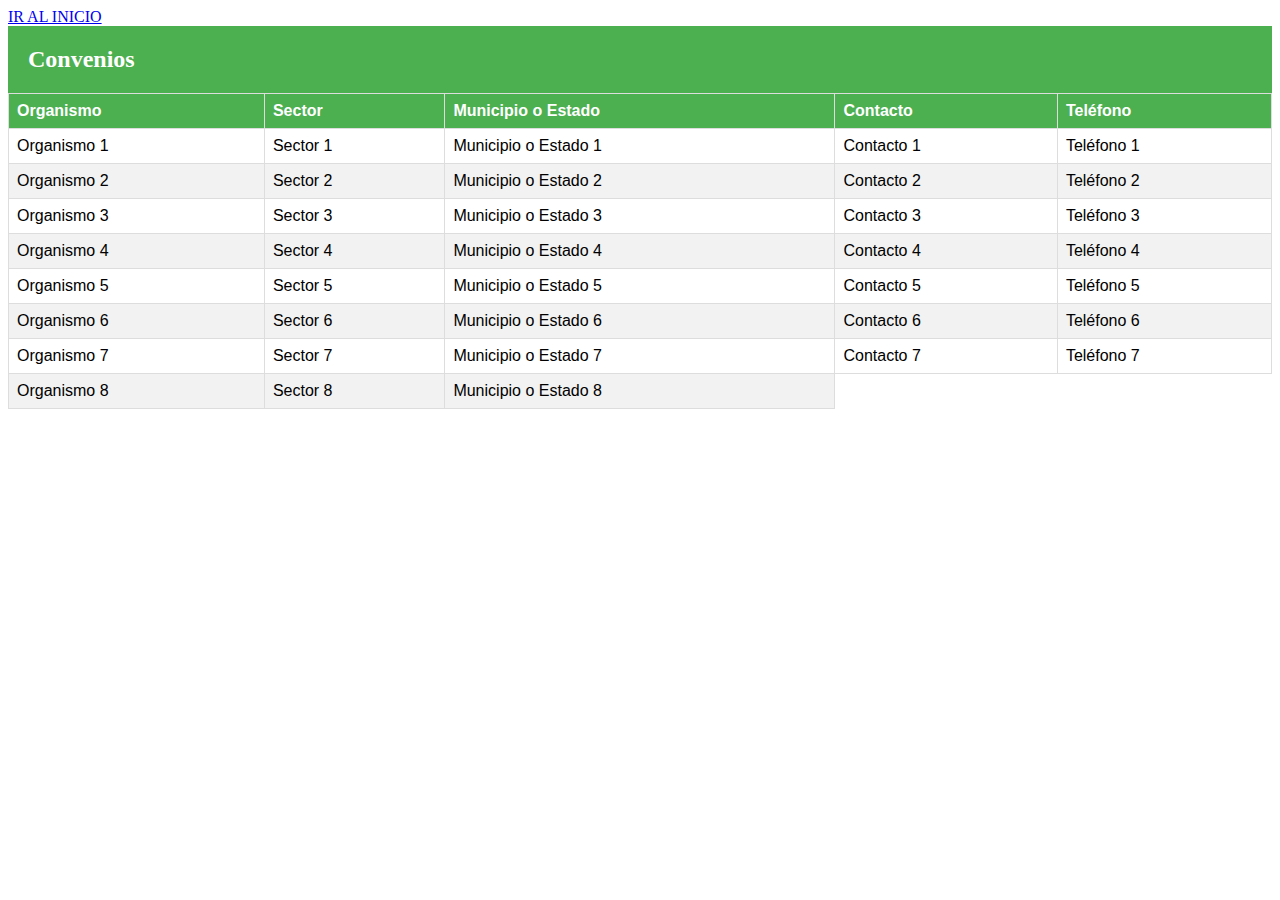
<file: convenios.html>
<!DOCTYPE html>
<html>
<head>
	<title>Convenios</title>
	<style>
		table {
			font-family: Arial, sans-serif;
			border-collapse: collapse;
			width: 100%;
			max-height: 200px;
			overflow-y: scroll;
		}

		td, th {
			border: 1px solid #dddddd;
			text-align: left;
			padding: 8px;
		}

		th {
			background-color: #4CAF50;
			color: white;
		}

		tr:nth-child(even) {
			background-color: #f2f2f2;
		}

		#header {
			background-color: #4CAF50;
			color: white;
			font-size: 24px;
			font-weight: bold;
			padding: 20px;
		}
	</style>
</head>
<body>
    <div class="contenedor sombra">
    
        <a class="boton" href="practica8.html">IR AL INICIO</a>
	<div id="header">Convenios</div>
	<table>
		<thead>
			<tr>
				<th>Organismo</th>
				<th>Sector</th>
				<th>Municipio o Estado</th>
				<th>Contacto</th>
				<th>Teléfono</th>
			</tr>
		</thead>
		<tbody>
			<tr>
				<td>Organismo 1</td>
				<td>Sector 1</td>
				<td>Municipio o Estado 1</td>
				<td>Contacto 1</td>
				<td>Teléfono 1</td>
			</tr>
			<tr>
				<td>Organismo 2</td>
				<td>Sector 2</td>
				<td>Municipio o Estado 2</td>
				<td>Contacto 2</td>
				<td>Teléfono 2</td>
			</tr>
			<tr>
				<td>Organismo 3</td>
				<td>Sector 3</td>
				<td>Municipio o Estado 3</td>
				<td>Contacto 3</td>
				<td>Teléfono 3</td>
			</tr>
			<tr>
				<td>Organismo 4</td>
				<td>Sector 4</td>
				<td>Municipio o Estado 4</td>
				<td>Contacto 4</td>
				<td>Teléfono 4</td>
			</tr>
			<tr>
				<td>Organismo 5</td>
				<td>Sector 5</td>
				<td>Municipio o Estado 5</td>
				<td>Contacto 5</td>
				<td>Teléfono 5</td>
			</tr>
			<tr>
				<td>Organismo 6</td>
				<td>Sector 6</td>
				<td>Municipio o Estado 6</td>
				<td>Contacto 6</td>
				<td>Teléfono 6</td>
			</tr>
			<tr>
				<td>Organismo 7</td>
				<td>Sector 7</td>
				<td>Municipio o Estado 7</td>
				<td>Contacto 7</td>
				<td>Teléfono 7</td>
			</tr>
			<tr>
				<td>Organismo 8</td>
				<td>Sector 8</td>
				<td>Municipio o Estado 8
</file>
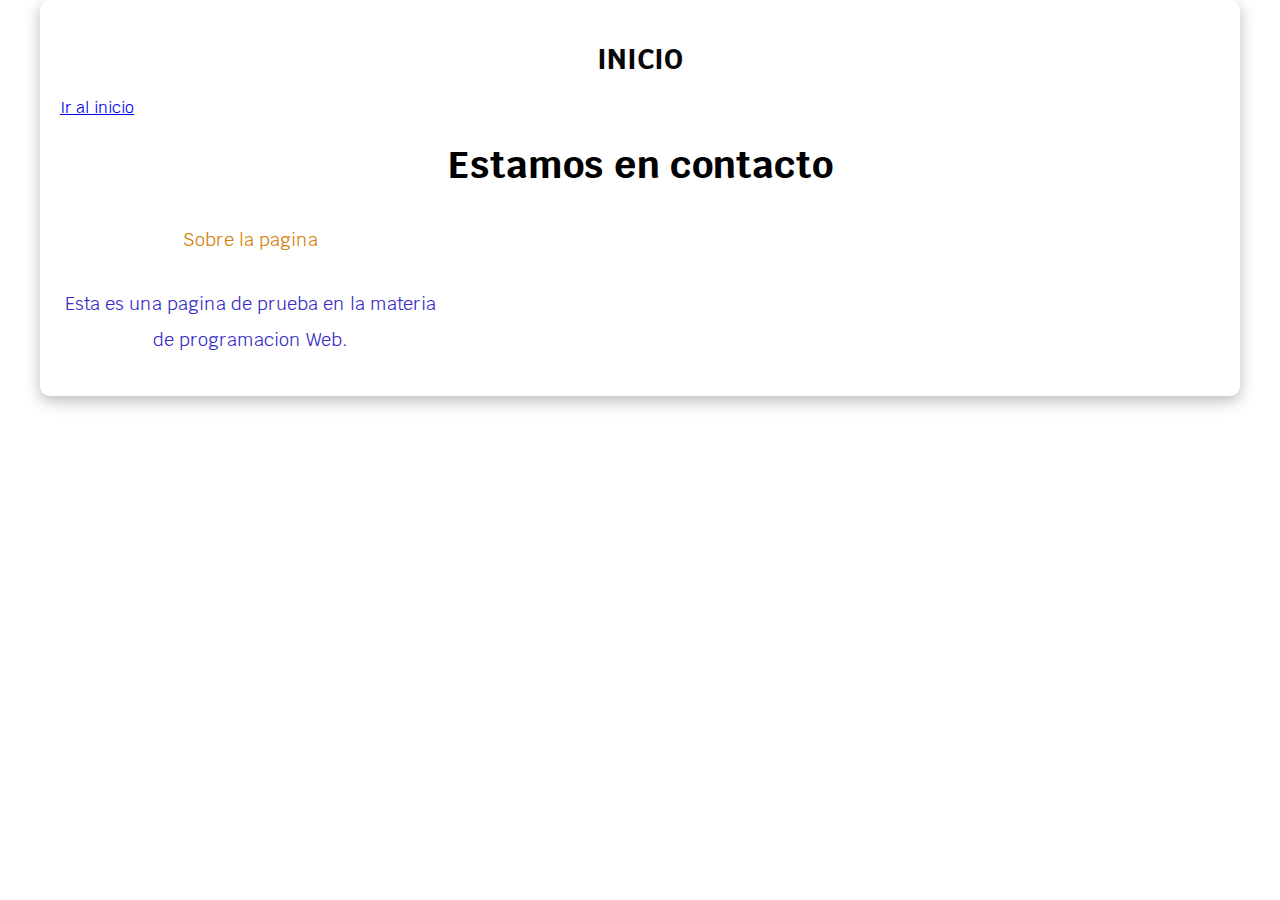
<file: inicio.html>
<!DOCTYPE html>
<html lang="en">
<head>
    <meta charset="UTF-8">
    <meta name="viewport" content="width=device-width, initial-scale=1.0">
    <title>INICIO</title>
    <link rel="preload" href="css/normalize.css" as="style">
    <link rel="stylesheet" href="css/normalize.css">
    <link href="https://fonts.googleapis.com/css2?family=Krub:wght@400;700&display=swap" rel="stylesheet">
    <link rel="preload" href="css/style1.css" as="style">
    <link href="css/style1.css" rel="stylesheet">
</head>
<body>
    

    <main>
        <div class="contenedor sombra">
         <h2>INICIO</h2>
         <a href="practica8.html">Ir al inicio</a>
         <h1>Estamos en contacto</h1>
         <div class="servicios">
            <section class="servicio">
                <h3>Sobre la pagina</h3>
                
                <p> Esta es una pagina de prueba en la materia de programacion Web. </p>
            </section>
        
       
         </div> <!--.servicios-->
         </div>
         </main>
</body>
</html>
</file>
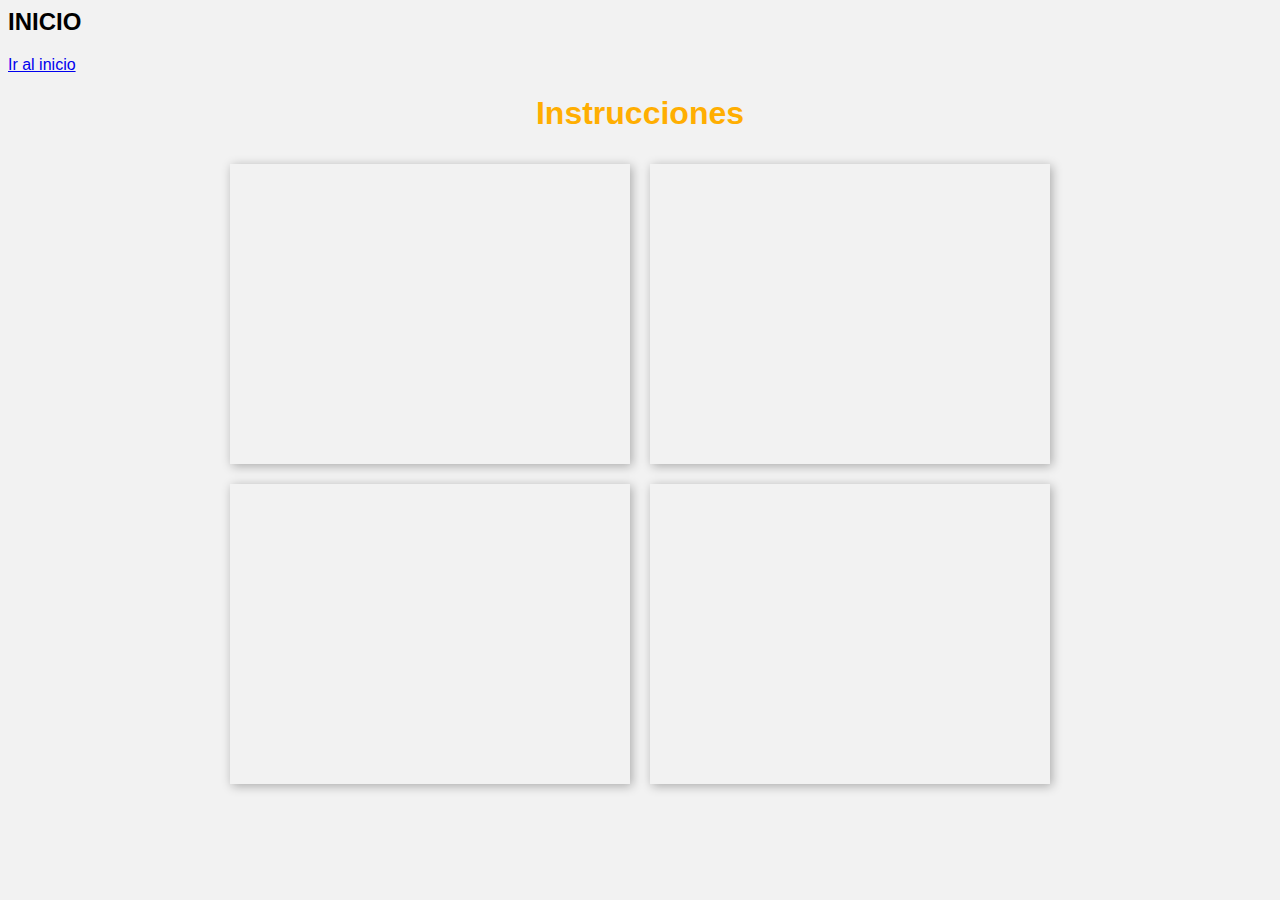
<file: Instrucciones.html>
<html>
<head>
	<title>Instrucciones</title>
	<style>
		body {
			font-family: Arial;
			background-color: #f2f2f2;
		}
		h1 {
			color: rgb(255, 174, 1);
			text-align: center;
		}
		.video-gallery {
			display: flex;
			flex-wrap: wrap;
			justify-content: center;
			align-items: center;
			margin: 20px;
		}
		.video-container {
			width: 400px;
			height: 300px;
			margin: 10px;
			box-shadow: 2px 2px 10px rgba(0, 0, 0, 0.3);
			overflow: hidden;
			position: relative;
			cursor: pointer;
			transition: transform 0.5s;
		}
		.video-container:hover {
			transform: scale(1.1);
		}
		.video-container iframe {
			width: 100%;
			height: 100%;
			position: absolute;
			top: 0;
			left: 0;
		}
		.video-title {
			position: absolute;
			bottom: 0;
			left: 0;
			right: 0;
			background-color: rgba(0, 0, 0, 0.7);
			color: #f2f2f2;
			font-size: 18px;
			font-weight: bold;
			padding: 10px;
			text-align: center;
			opacity: 0;
			transition: opacity 0.5s;
		}
		.video-container:hover .video-title {
			opacity: 1;
		}
	</style>
</head>
<body>
    <div class="contenedor sombra">
        <h2>INICIO</h2>
        <a href="practica8.html">Ir al inicio</a>
	<h1>Instrucciones</h1>
	<div class="video-gallery">
		<div class="video-container">
			<iframe width="400" height="300" src="https://www.youtube.com/embed/VIDEO_ID_1" frameborder="0" allowfullscreen></iframe>
			<div class="video-title">CARTA COMPROMISO</div>
		</div>
		<div class="video-container">
			<iframe width="400" height="300" src="https://www.youtube.com/embed/VIDEO_ID_2" frameborder="0" allowfullscreen></iframe>
			<div class="video-title">LLENADO DEL FORMULARIO DE REGISTRO</div>
		</div>
		<div class="video-container">
			<iframe width="400" height="300" src="https://www.youtube.com/embed/VIDEO_ID_3" frameborder="0" allowfullscreen></iframe>
			<div class="video-title">REGISTRO AUTORIZACION</div>
		</div>
		<div class="video-container">
			<iframe width="400" height="300" src="https://www.youtube.com/embed/VIDEO_ID_4" frameborder="0" allowfullscreen></iframe>
			<div class="video-title">ANEXO TÉCNICO</div>
		</div>
	</div>
</body>
</html>
</file>
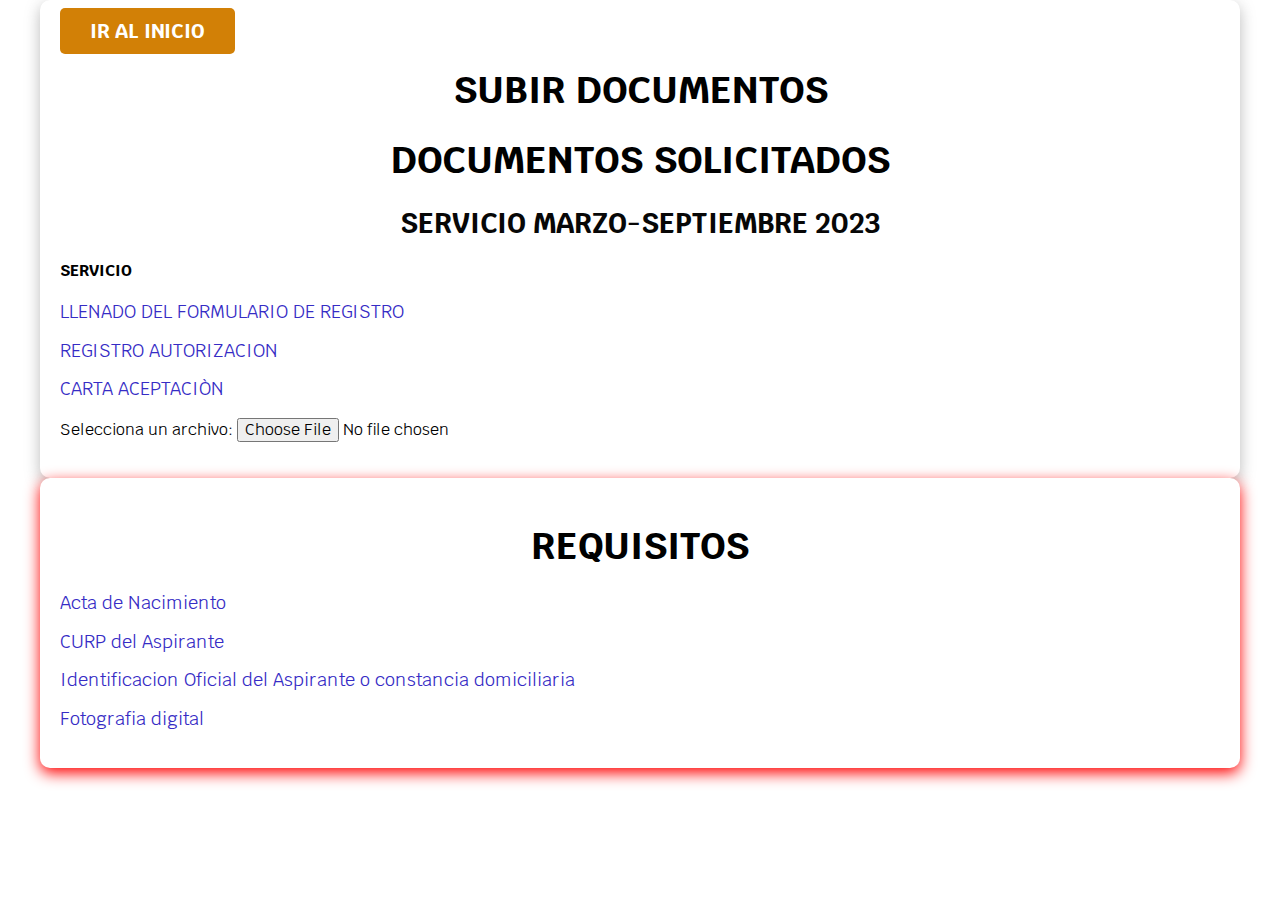
<file: sobremi.html>
<html lang="en">
<head>
    <meta charset="UTF-8">
    <meta name="viewport" content="width=device-width, initial-scale=1.0">
    <title>CONVOCATORIA</title>
    <link rel="preload" href="css/normalize.css" as="style">
    <link rel="stylesheet" href="css/normalize.css">
    <link href="https://fonts.googleapis.com/css2?family=Krub:wght@400;700&display=swap" rel="stylesheet">
    <link rel="preload" href="css/style1.css" as="style">
    <link href="css/style1.css" rel="stylesheet">
</head>
<body>
    <div class="contenedor sombra">
    
    <a class="boton" href="practica8.html">IR AL INICIO</a>
    <h1>SUBIR DOCUMENTOS</h1>

    <h1>DOCUMENTOS SOLICITADOS</h1>
    <H2>SERVICIO MARZO-SEPTIEMBRE 2023</H2>
    <H4>SERVICIO</H4>
    <p>LLENADO DEL FORMULARIO DE REGISTRO</p>
    <P>REGISTRO AUTORIZACION</P>
    <p>CARTA ACEPTACIÒN</p>
    
    <form>
        <label for="file-upload">Selecciona un archivo:</label>
        <input type="file" id="file-upload" name="file-upload">
      </form>
    
    </div>
    <div class="contenedor sombrer">
    <H1>REQUISITOS</H1>
    <p>Acta de Nacimiento</p>
    <p>CURP del Aspirante</p>
    <p>Identificacion Oficial del Aspirante o constancia domiciliaria</p>
    <p>Fotografia digital</p>
    </div>

</body>
</html>
</file>
<file: css/style1.css>
:root{
--blanco:#ffffff;
--oscuro:#212121;
--primario: #ffa007;
--secundario: #d28006;
--gris: #757575;
--grisClaro: #ffd900;    
}
html{ 
    font-size: 62.5%;
    box-sizing: border-box;
    scroll-snap-type: mandatory;
}
/**Scroll snap**/
.servicios, .navegacion-principal, .formulario {
    scroll-snap-align: center;
    scroll-snap-stop: always;
}
*, *:before, *:after{
    box-sizing: inherit;
}

body{
    font-size:16px;
    font-family: 'Krub', sans-serif;
    background-image:linear-gradient(to top,var(--blanco)0%,var(--blanco )100%);
}
.contenedor{
    max-width: 120rem ;
    margin: 0 auto;
}
.boton{
    background-color: var(--secundario);
    color: var(--blanco);
    padding: 1rem 3rem;
    margin-top: 3rem;
    font-size: 2rem;
    text-decoration: none;
    text-transform: uppercase;
    font-weight: bold;
    border-radius: .5rem;
    width: 90%;
    text-align: center;
    border: none;
}
@media(min-width: 768px){
    .boton{
        width: auto;
    }
}
.boton:hover{
    cursor: pointer;
}
.sombra{
    box-shadow: 0px 5px 15px 0px rgba(112, 112, 112, 0.48);
    background-color: var(--blanco);
    padding: 2rem;
    border-radius: 1rem;
}
.sombrer{
    box-shadow: 0px 5px 15px 0px red;
    background-color: var(--blanco);
    padding: 2rem;
    border-radius: 1rem;
}
/**Tipografia**/
p{
    font-size: 1.8rem;
    color: rgb(54, 44, 197);
}
h1{
    font-size: 3.8rem;
    color: #000000;
}
h2{
    font-size: 2.8rem;
    color: #070707;
}
h3{
    font-size: 1.8rem;
}
h1,h2,h3{
    text-align: center;
}

/**Titulos**/
.titulo span {
    font-size: 2rem;
}
/**Utilidades**/
.w-sm-100{
    width: 100%;
}
@media (min-width: 768px){
    .w-sm-100{
        width: auto;
    }
}
.flex {
    display: flex;
}
.alinear-derecha{
    justify-content: flex-end;
}
/**Naveg principal**/
.nav-bg{
    background-color:#030303;
}
.navegacion-principal{
    display: flex;
    flex-direction: column;
}
@media (min-width: 768px){
    .navegacion-principal{
        flex-direction: row;
        justify-content: space-between;
    }
}
.navegacion-principal a{
    display: block;
    text-align: center;
    color: var(--blanco);
    text-decoration: none;
    font-size: 2rem;
    font-weight: 700;
    padding: 1rem;
}
.navegacion-principal a:hover{
    background-color: var(--primario);
    color: var(--oscuro);
}
/**Hero**/
.hero{
    background-image: url(../HOJAS.jpg);
    background-repeat: no-repeat;
    background-size: cover;
    height: 400px;
    position: relative;
    margin-bottom: 2rem;
}

.contenedor-hero{
    position: absolute;
    background-color: rgba(0, 0, 0, .7);/**anteriror**/
    background-color: rgb(0 0 0 / 70%);
    width: 100%;
    height: 100%;
    display: flex;
    flex-direction: column;
    align-items: center;
    justify-content: center;
}
.contenedor-hero h2, .contenedor-hero p {
    color: var(--blanco);
}
.contenedor-hero .ubicacion{
    display: flex;
    align-items: flex-end;
}
.productos{
    background-image: url(../fondo2.jpg);
    background-repeat: no-repeat;
    background-size: cover;
    height: 800px;
    position: relative;
    margin-bottom: 2rem;
}
/**servicios**/
@media (min-width: 768px){
    .servicios{
        display: grid;
        grid-template-columns: repeat(3, 1fr);
        column-gap: 1rem;
    }
}
.servicio{
    display: flex;
    flex-direction: column;
    align-items: center;

}
.servicio h3{
    color: var(--secundario);
    font-weight: normal;

}
.servicio p{
    line-height: 2;
    text-align: center;
}
.servicio .iconos{
    height: 15rem;
    width: 15rem;
    background-color: var(--primario);
    border-radius: 50%;
    display: flex;
    justify-content: space-evenly;
    align-items: center;
}
/**contacto**/
.formulario{
    background-color: var(--gris);
    width: min(60rem, 100%);
    margin: 0 auto;
    padding: 2rem;
    border-radius: 1rem;
}
.formulario fieldset{
    border: none;
}
.formulario legend{
    text-align: center;
    font-size: 1.8rem;
    text-transform: uppercase;
    font-weight: 700;
    margin-bottom: 2rem;
    color: var(--primario);
}
@media(min-width: 768px){
    .contenedor-campos{
        display: grid;
        grid-template-columns: 50% 50%;
        grid-template-rows: auto auto 20rem;
        column-gap: 1rem;
    }

.campo:nth-child(3), .campo:nth-child(4){
    grid-column: 1 / 3 ;
}
}
.campo{
    margin-bottom: 1rem;
}
.campo label{
    color: var(--blanco);
    font-weight: bold;
    margin-bottom: .5rem;
    display: block;
}
.campo textarea{
    height: 2orem;
}
.input-text{
    width: 100%;
    border: none;
    padding: 1.5rem;
    border-radius: .5rem;
}

/**Footer**/
.footer{
    text-align: center;
}

.container{
    display: flex;
    flex-direction: column;
    justify-content: center;
    align-items: center;
    font-size: 10px;
}
.textos{
    display: flex;
    flex-direction: column;
    justify-content: center;
}  
    

.registration-box {
    width: 300px;
    padding: 5px;
    background-color: #f2f2f2;
    border: 10px solid #b9b9b9;
    border-radius: 30px;
  }
  
  .registration-box h2 {
    text-align: center;
  }
  
  .registration-box form {
    margin-top: 10px;
  }
  
  .registration-box label {
    display: block;
    margin-bottom: 5px;
  }
  
  .registration-box input {
    width: 100%;
    padding: 8px;
    margin-bottom: 10px;
    border: 1px solid #ccc;
    border-radius: 4px;
  }
  
  .registration-box button {
    width: 100%;
    padding: 5px;
    background-color: #4CAF50;
    color: white;
    border: 1;
    border-radius: 10px;
    cursor: pointer;
  }
  
  .registration-box button:hover {
    background-color: #45a049;
  }
  
  .login-box {
    width: 300px;
    margin: 0 auto;
    background-image: url('ruta_de_la_imagen');
    background-size: cover;
    background-position: center;
    padding: 20px;
    border-radius: 5px;
  }
  
  .login-box h2 {
    text-align: center;
    color: #fff;
  }
  
  .login-box form {
    margin-top: 20px;
  }
  
  .login-box label {
    display: block;
    margin-bottom: 5px;
    color: #fff;
  }
  
  .login-box input[type="text"],
  .login-box input[type="password"] {
    width: 100%;
    padding: 5px;
    margin-bottom: 10px;
    border: none;
    border-radius: 3px;
  }
  
  .login-box button {
    width: 100%;
    padding: 8px;
    background-color: #4CAF50;
    color: #fff;
    border: none;
    border-radius: 3px;
    cursor: pointer;
  }
  
  .login-box a {
    display: block;
    text-align: center;
    color: #fff;
    text-decoration: none;
    margin-top: 10px;
  }
  
  /* Estilos adicionales */
</file>
